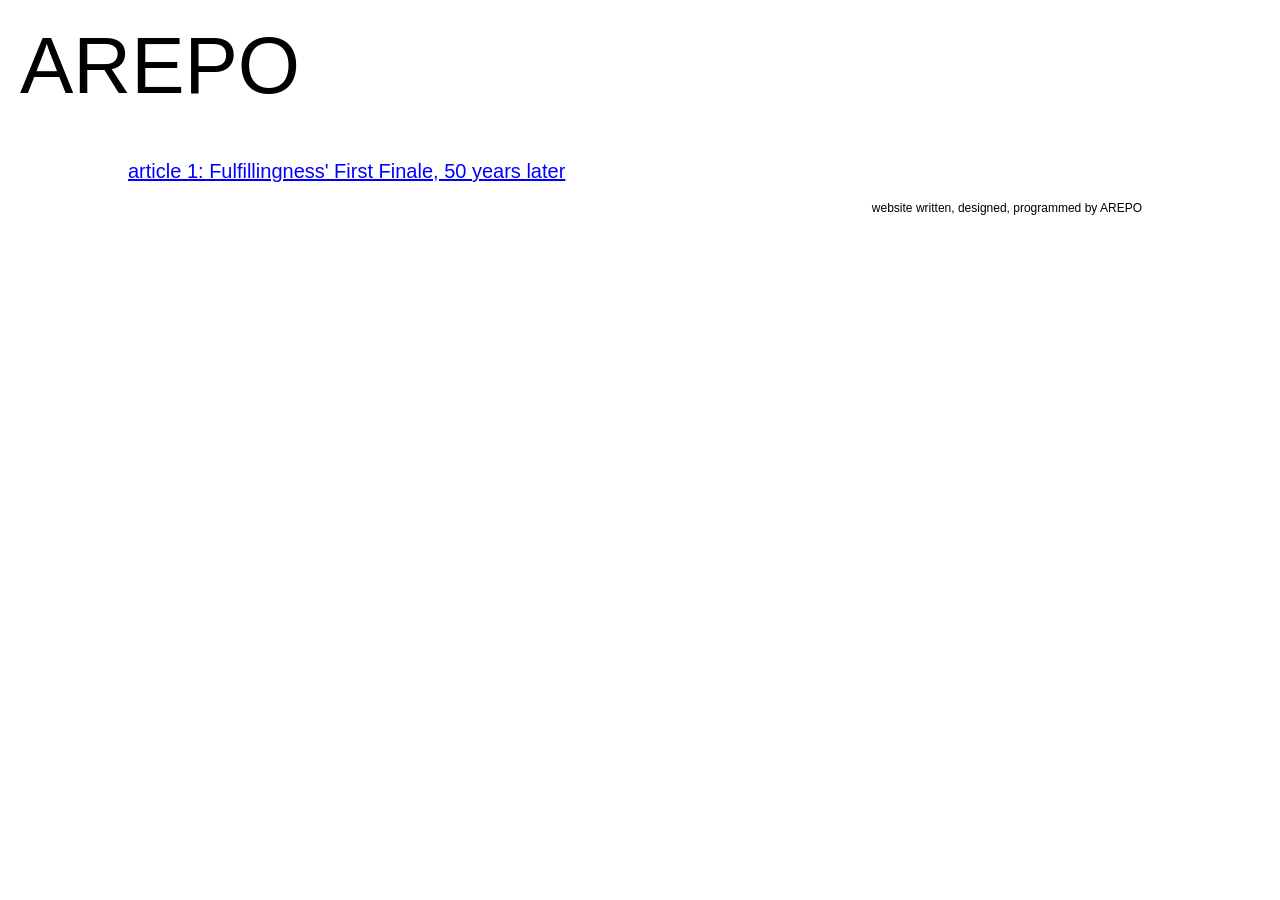
<file: index.html>
<!DOCTYPE html>
<html lang="en">
<head>
    <meta charset="UTF-8">
    <meta name="viewport" content="width=device-width, initial-scale=1.0">
    <title>AREPO</title>
    <link rel="stylesheet" href="styles.css">
</head>
<body>
    <div class="header">
        <h1>AREPO</h1>
    </div>
    <div class="container">
        <div class="articles">
            <div class="article">
                <p class="title" onclick="toggleArticle('article1')">article 1: Fulfillingness' First Finale, 50 years later</p>
                <div id="article1" class="content">
                    <p class="author-date">by AREPO &nbsp;&nbsp; 7/22/2024</p>
                    <p>As the 1970s unfolded, Stevie Wonder was on a direct trajectory towards perfection. After going number one with “Signed, Sealed, Delivered I’m Yours,” a song he personally co-wrote and produced (a rarity for a Motown artist like himself), Wonder hit the ground running. </p>
                    <p>It began with Where I’m Coming From, an album that critics tend to exclude from the upper tiers of Wonder’s discography. In promotional interviews for the album, Wonder went to great lengths to explain that this was the first album which he had personally masterminded. As great as the album was, though, it was only a sign of things to come. 
                    </p>
                    <p>A month after Where I’m Coming From’s release, Wonder turned 21 years old and demanded an unprecedented level of creative control from his label. What ensued was the classic period – a period of five years in which Wonder released five of the greatest albums of all time. By 1973, he was already three albums deep into his classic period, and his most recent album, Innervisions, was his most celebrated yet. 
                    </p>
                    <p>A 23 year old Wonder would not get to bask in the greatness of his latest release for long, though, as tragedy would strike only three days after its release. On August 6, 1973, Wonder sat in the passenger’s seat of a rented Mercury Cruiser as his driver, distracted, drove the car into the back of a Dodge flatbed truck. The young star was struck in the head during the resulting crash, leaving him with a bruised brain and severe bleeding. 
                    </p>
                    <p>Rushed to the hospital, Wonder’s life held on by a thread. It would take a life-saving surgery by the president of the Neurological Society of America to keep the artist alive. In the following days, Wonder was comatose, taking weeks to fully recover. As he began his return to the public eye, he maintained a redefined vision on life. This vision manifested in his next album. 
                    </p>
                    <p>To understand why 1974’s Fulfillingness’ First Finale, Wonder’s subsequent album, is so unique, it is important to grasp the trajectory that he was on beforehand. Innervisions, an album that remains today as one of his most acclaimed ever, demanded its respect with a fiery passion. With each album he released, Wonder departed more and more from just writing love songs; out of the concise set of nine songs on the Innervisions, only three dealt with love directly. The rest of the tracklist faced real life issues head-on, drafting grand statements about what was and wasn’t right with the world. In line with the album’s title, Wonder searched inwards for solutions to the many outward problems he faced. 
                    </p>
                    <p>FFF does concern itself with the outside world. In the wake of the car crash, Wonder had had enough of everyone else, choosing to prioritize his own problems over the politics or troubles of the time. Nowhere is this clearer than in track eight: “They Won’t Go When I Go.” Over Chopin-inspired, classical instrumentation, Wonder sings of what might be the rapture. He looked around and saw evil and sin at every turn, and instead of concerning himself with bettering the world, he took a step back and accepted the helplessness of it all. He was a good man, and at that point, that was all that mattered. He knew that he would be saved, and as for everyone else? As the title suggested, they might get saved too, but they wouldn’t go when he went. 
                    </p>
                    <p>Possibly the song with the greatest legacy on the album, “They Won’t Go When I Go” continues to reverberate in the collective consciousness to this day. George Michael, facing the ongoing AIDs crisis of the 80s, covered Wonder’s song for 1990’s Listen Without Prejudice Vol. 1. In 2011, Kanye quietly covered the song at a party in the MoMa. Today, the track’s somber chords and haunting lyrics remain a staple at mourning services the world over. 
                    </p>
                    <p>Elsewhere on the album, Wonder reasserts his faith. On “Heaven is 10 Zillion Light Years Away,” the album's second track, he sings of his friends lacking faith and doubting God, Wonder proclaims that he can feel God’s spirit “in [his] heart.” As the world around him seemingly spiraled towards decay, Wonder held onto God to keep him safe. 
                    </p>
                    <p>In spite of the darkness he suggests, though, FFF is not all dreary. In Wonder’s departure from the wider problems of the world, he takes time across the tracklist to focus on the idiosyncrasies of human emotion. In his songwriting, then, Wonder takes a simplistic, almost minimalist approach to thematic choice. See Wonder’s approach to positivity, highlighted by “Smile Please” and “Bird of Beauty,” tracks 1 and 9 respectively. These songs focus on such little details of life, attempting to uplift the spirit with the most basic tools available. The former, as the title suggests, reminds the listener to smile. “A smiling face is an Earth-like star,” he sings, imploring us to relish in the privilege of being happy. “Bird of Beauty,” meanwhile, tells us to calm our minds. Across infectious Latin-inspired instrumentation, Wonder sings in both English and Portuguese, asserting that happiness comes not from some packaged pill but rather from within. 
                    </p>
                    <p>The rest of the tracklist is dedicated to love – love manifested in its highest highs, lowest lows, and every confusing place in between. “Creepin,” track 5 on the album, serves as a testament to Wonder’s approach on this album. In a song of yearning and desire, Wonder asks his love interest whether he creeps into her dreams the way she creeps into his. In a song proclaiming the “amazing” feeling of love, Wonder simultaneously laments the loneliness of dedicating one’s dreams to a love not-quite-requited. Elsewhere, Wonder juxtaposes sonic similarities with directly opposing themes. Track 3, “Too Shy to Say” is another ballad of yearning. Wonder finds himself so deeply in love with someone else, but alas, he has not the courage to speak his truth. On track 7 (“It Ain’t No Use”), meanwhile, Wonder sings a ballad of a love that is most certainly over. This time, though, he has no trouble saying it. Across two ballads that are not totally unalike, Wonder imagines two completely different states of love. The complexity of love only furthers, though, with the last track of the album. “Please Don’t Go,” track ten, is one of the most upbeat songs on the entire album. In spite of its sound, though, the song is another of yearning; in it, Wonder holds onto a love that is already halfway out the door. The paradoxical nature relationship between the song’s aesthetics and lyrics reflect the twisted beauty of love. In all of its joy and pain, highs and lows, the holistic experience of love is what makes it so great. Maybe we can take that understanding of love and apply it to life as a whole. 
                    </p>
                    <p>There is one caveat to the tracklist depicted, though, and that is in track 6. The one and only overtly political song on the album, “You Haven’t Done Nothing,” was also the only single from the album to go number one. The track, featuring the Jackson 5 on background vocals, laments the Nixon presidency in fiery fashion. Two days after the release of the single, Nixon would – coincidentally – resign. Even in an album as personal and introspective as FFF, Wonder reminds us that some problems are just too big and exigent to be ignored. 
                    </p>
                    <p>In a review for AllMusic, John Bush wrote that FFF “ is more a collection of excellent songs than an excellent album.” If one takes this to be true, then it still stands that Fulfillingness' First Finale might just be the greatest mere collection of “excellent songs” ever. It might not have the cohesive vision of Wonder’s other great albums, but what it lacks in conceptuality it makes up for in raw poetry, songwriting, and emotion. Wonder might have taken a detour from crafting perfect and cohesive and crowd-pleasing albums, but he ended up taking one of the most scenic and pleasing detours we’ve ever seen. 
                    </p>
                    <p>He did not stray from his trajectory for long, though, as Wonder returned only 2 years later with Songs in the Key of Life. Not only is this album his most acclaimed ever, but it is often lauded as one of the greatest albums ever made. Such an album only reinforces the status of FFF as the oddball of Wonder’s classic run. After the car crash, Wonder temporarily stepped down as the preeminent voice at the intersection of music and politics, focussing on himself and his innermost emotions. His return to critical acclaim solidified his status as one of the greatest artists ever, proving that he could not only make great music, but he could make it in any way that he wanted to. For what it's worth, even as the most forgotten album from Wonder’s perfect run, Fulfillingness’ First Finale still managed to win the Grammy for Album of the Year. Some levels of genius are just too great to be ignored, it seems. 
                    </p>                </div>
        </div>
    </div>
    <footer>
        website written, designed, programmed by AREPO
    </footer>
    <script src="script.js"></script>
</body>
</html>
</file>
<file: styles.css>
body {
    font-family: Arial, sans-serif;
    margin: 0;
    padding: 0;
    display: flex;
    flex-direction: column;
    min-height: 100vh;
    background-color: #ffffff;
}

.header {
    padding: 20px;
    background-color: #ffffff;
}

.container {
    flex: 1;
    width: 80%;
    margin: 0 auto; /* Center the container */
    padding: 20px;
}

h1 {
    font-size: 5rem;
    font-weight: normal;
    margin: 0;
    
    text-align: left;

}

.articles .title {
    font-size: 1.25rem;
    margin: 0.5rem 0;
    text-align: left;
    cursor: pointer;
    color: blue;
    text-decoration: underline;
}

.articles .content {
    display: none;
    font-size: 1rem;
    margin-top: 10px;
}

.author-date {
    font-size: 0.9rem;
    font-style: italic;
    margin-bottom: 10px;
}

footer {
    text-align: right;
    padding: 10px;
    font-size: 0.75rem;
    background-color: #ffffff;
}
</file>
